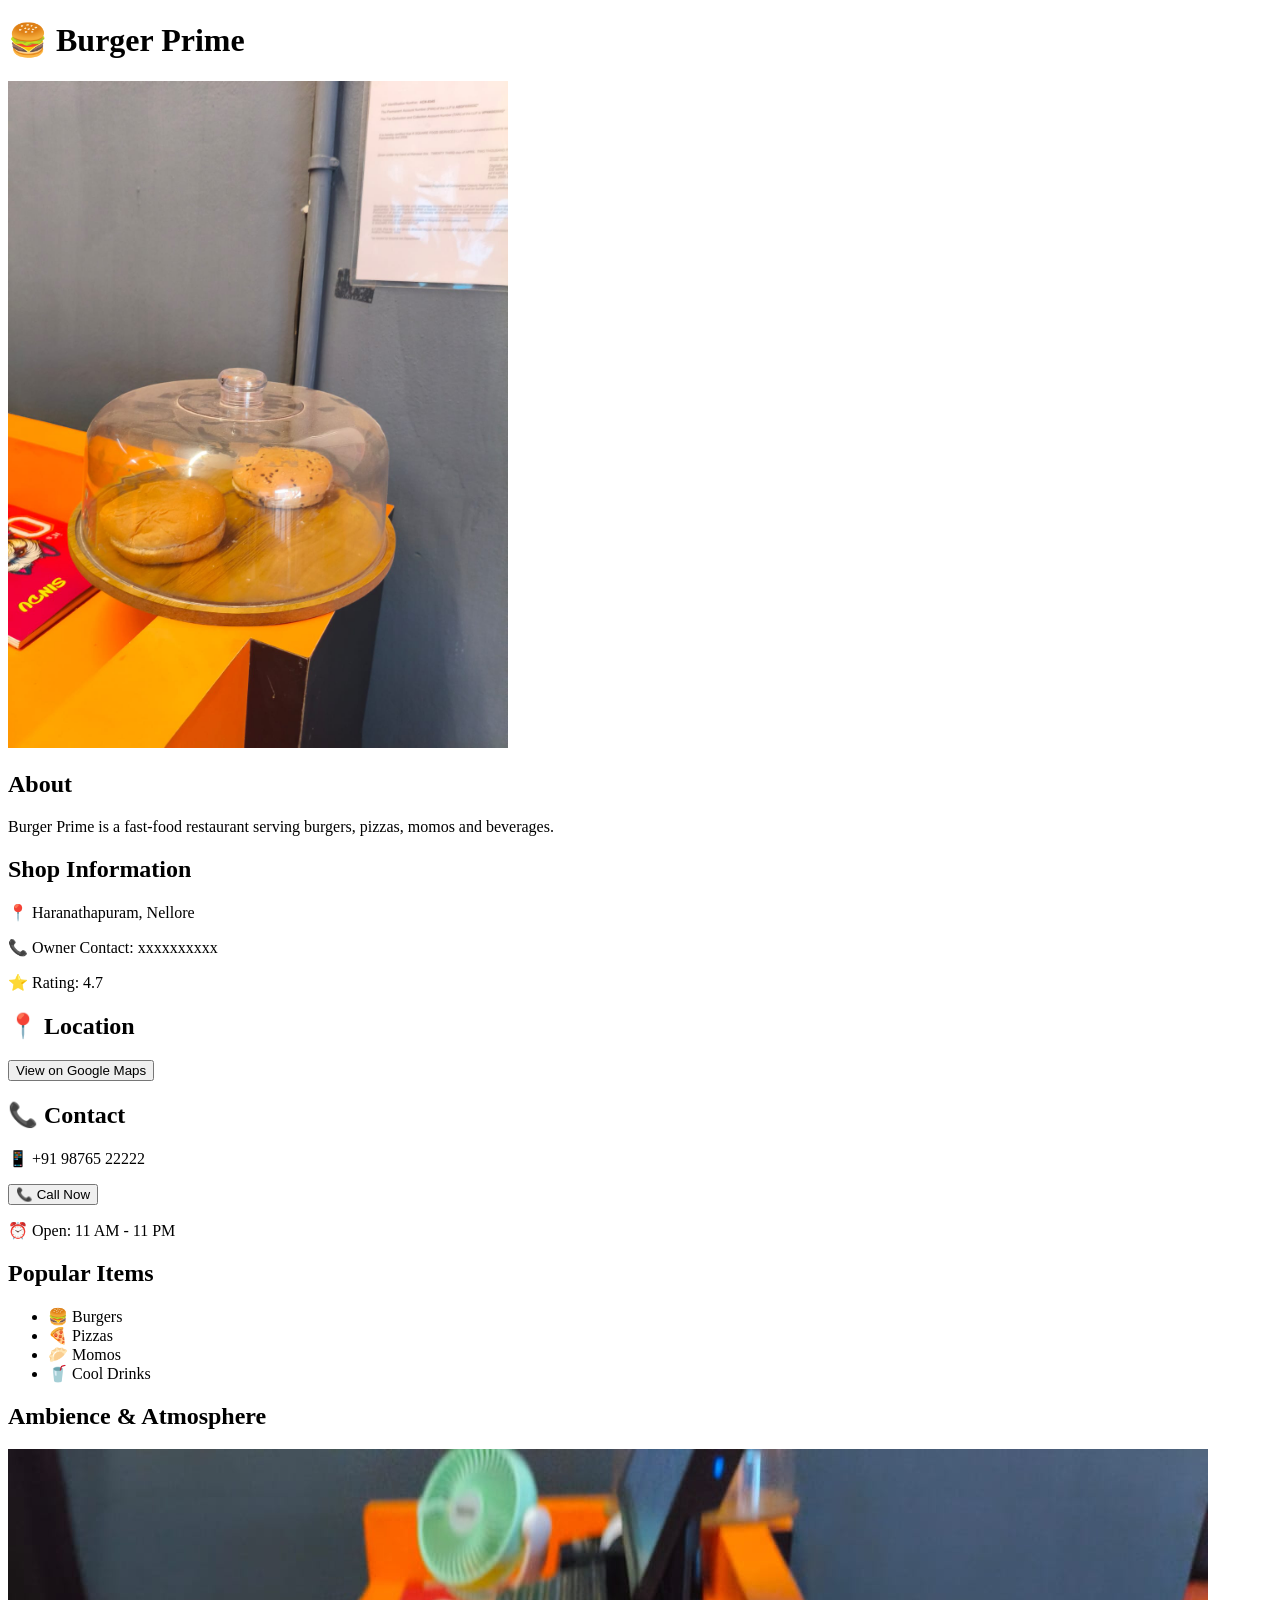
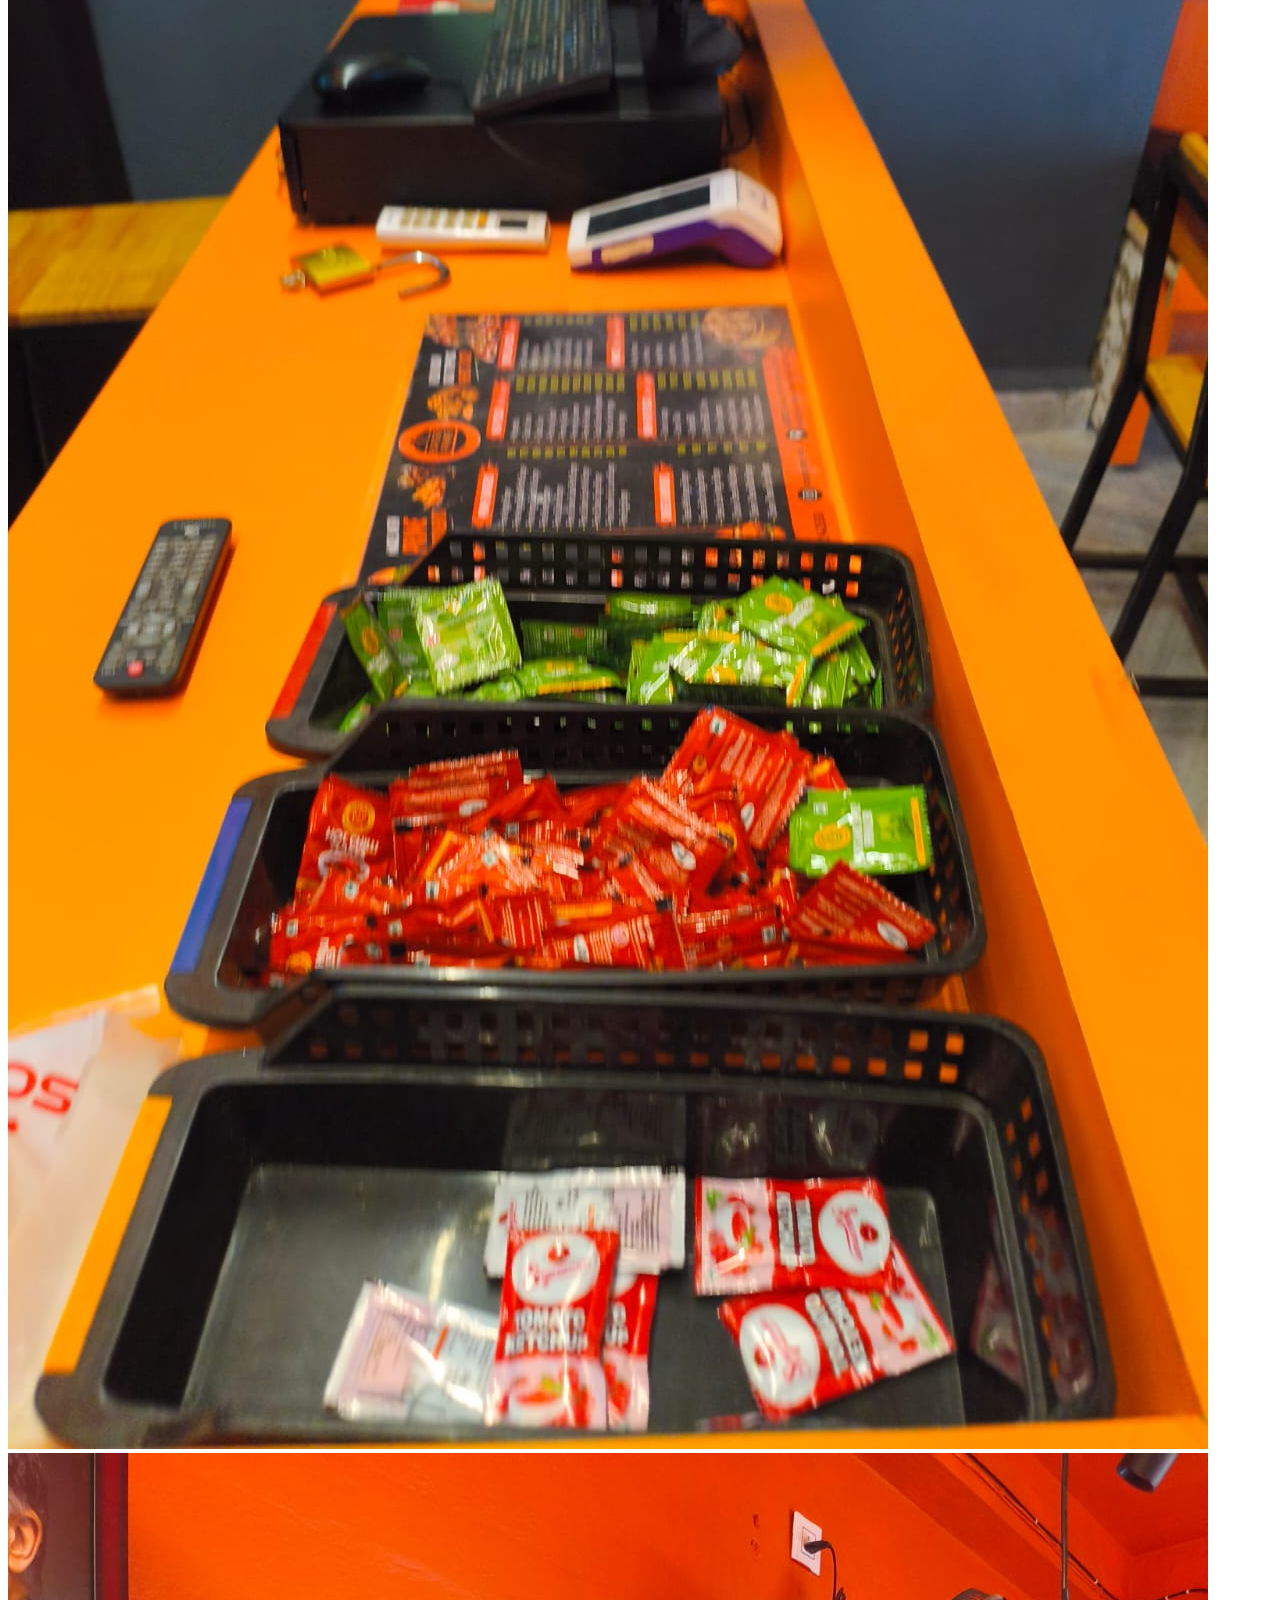
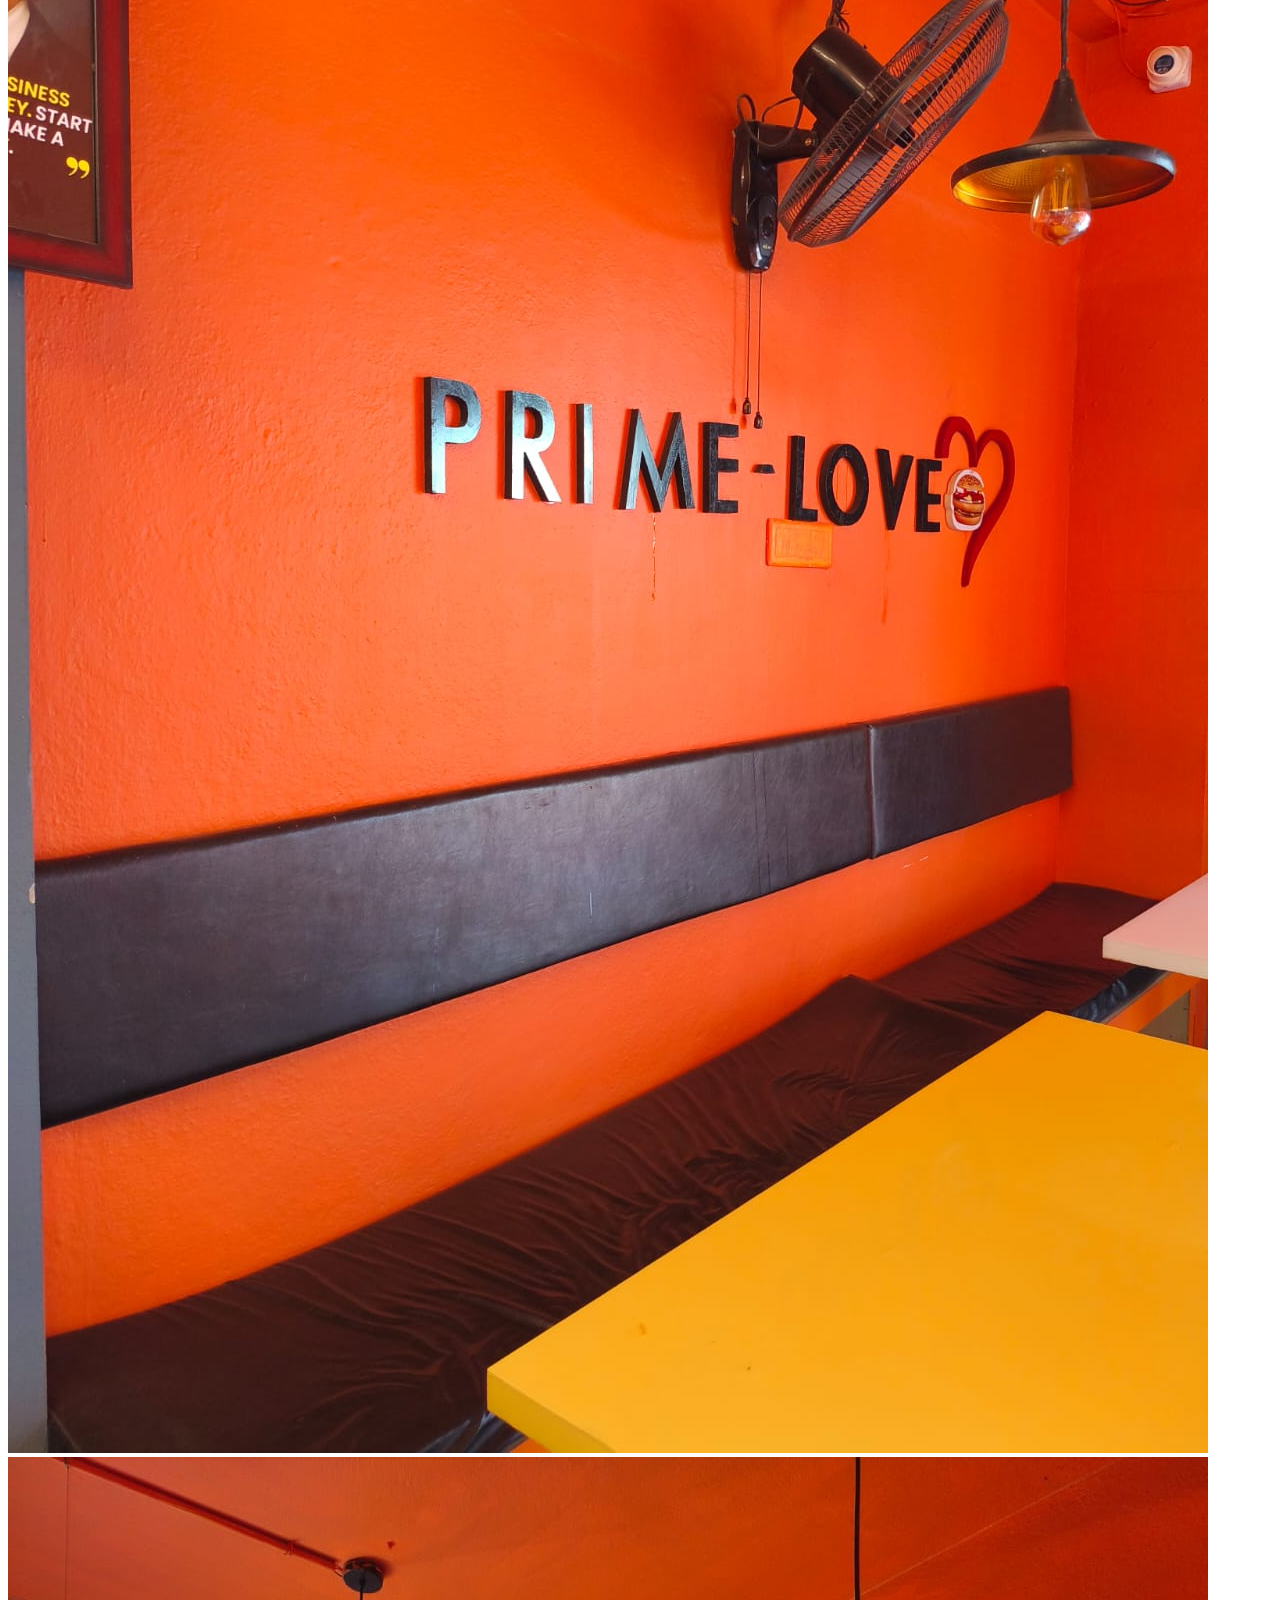
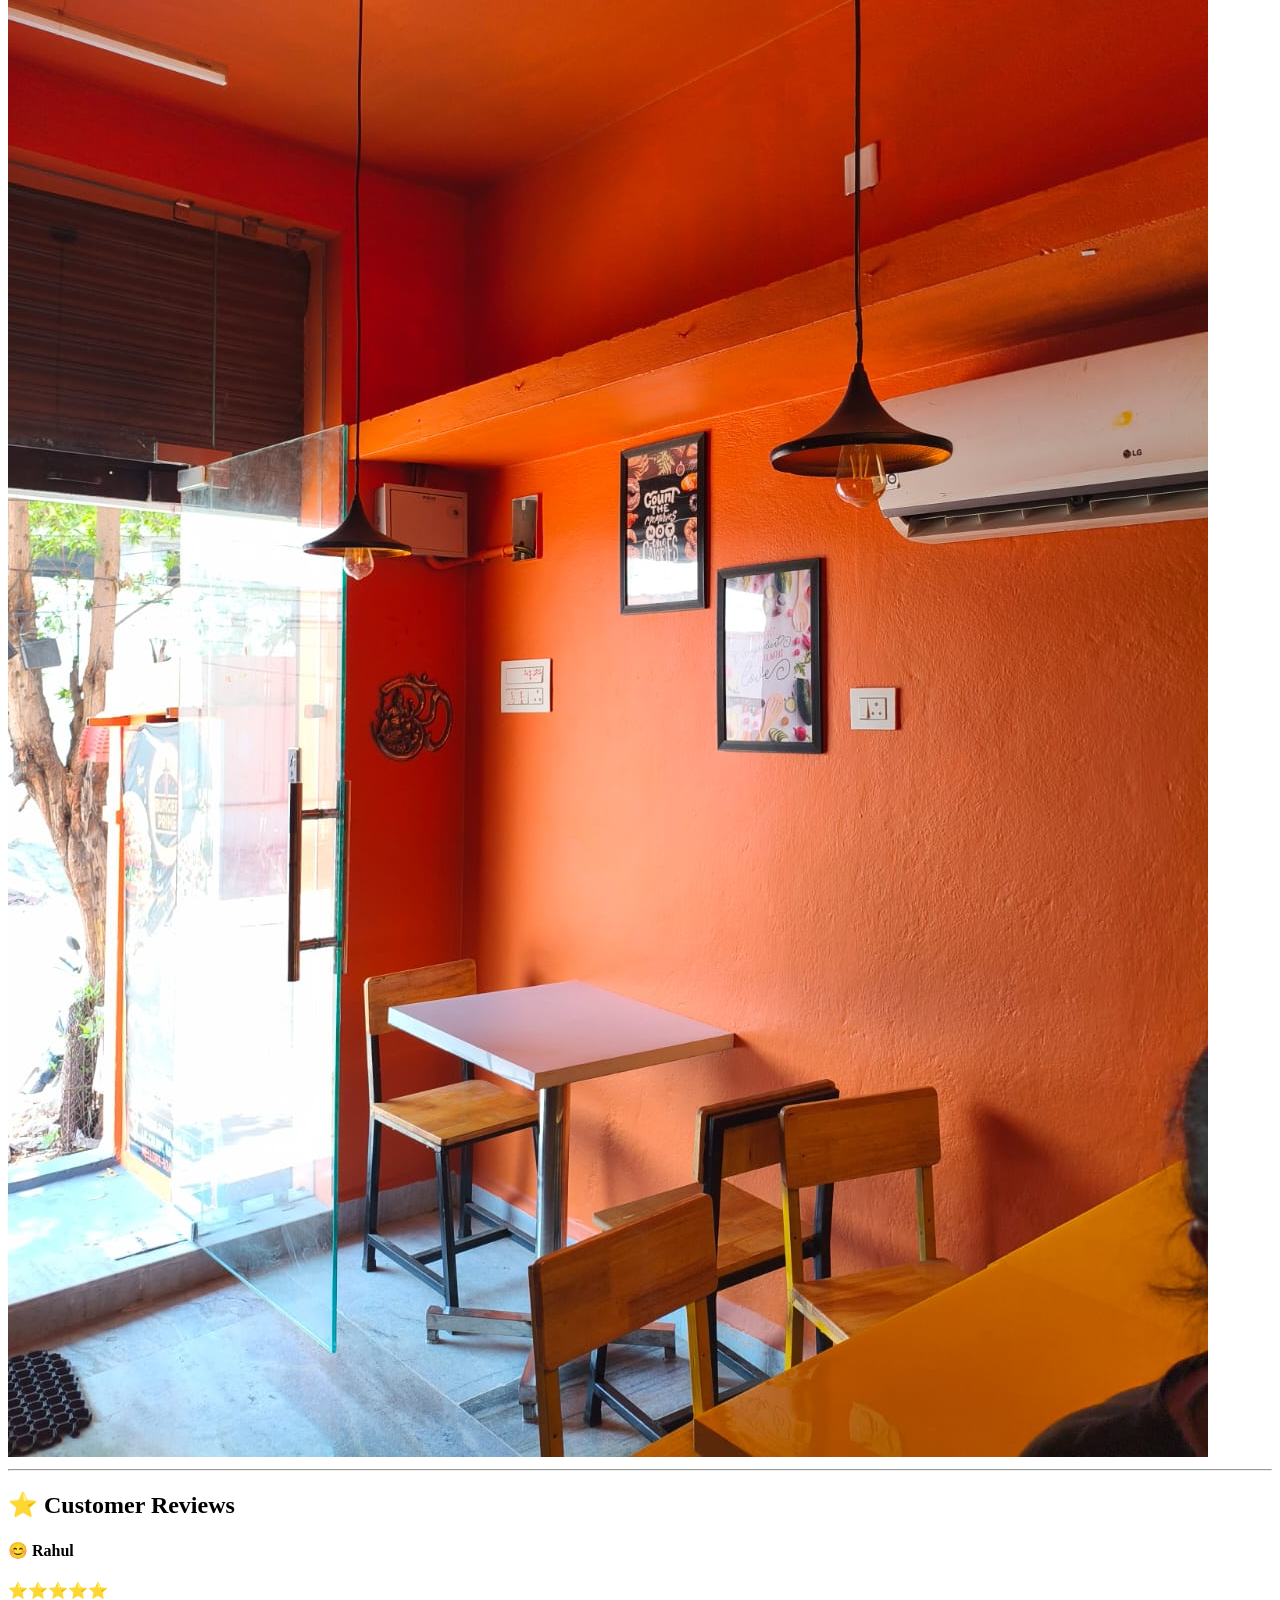
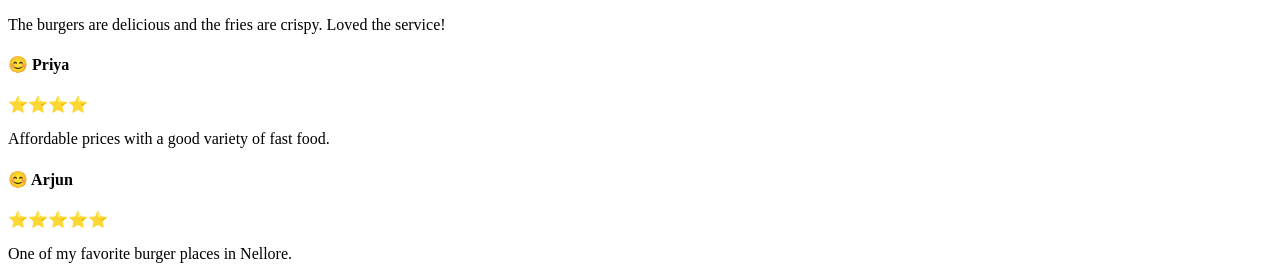
<file: templates/burgerprime.html>
<!DOCTYPE html>
<html>
<head>
    <meta name="viewport" content="width=device-width, initial-scale=1.0">
    <title>Burger Prime</title>
</head>
<body>

<h1>🍔 Burger Prime</h1>

<img src="/static/images/burgerprime.jpg" width="500">

<h2>About</h2>

<p>
Burger Prime is a fast-food restaurant serving burgers,
pizzas, momos and beverages.
</p>

<h2>Shop Information</h2>

<p>📍 Haranathapuram, Nellore</p>

<p>📞 Owner Contact: xxxxxxxxxx</p>

<p>⭐ Rating: 4.7</p>
<h2>📍 Location</h2>

<a href="https://maps.app.goo.gl/4bTT28RCACT42Kar8" target="_blank">
    <button class="location-btn">View on Google Maps</button>
</a>
<h2>📞 Contact</h2>

<p>📱 +91 98765 22222</p>

<a href="tel:+919876522222">
    <button class="call-btn">📞 Call Now</button>
</a>

<p>⏰ Open: 11 AM - 11 PM</p>

<h2>Popular Items</h2>

<ul>
    <li>🍔 Burgers</li>
    <li>🍕 Pizzas</li>
    <li>🥟 Momos</li>
    <li>🥤 Cool Drinks</li>
</ul>

<h2>Ambience & Atmosphere</h2>

<div class="gallery">
    <img src="/static/images/burger1.jpg">
    <img src="/static/images/burger2.jpg">
    <img src="/static/images/burger3.jpg">
</div>
<hr>

<h2>⭐ Customer Reviews</h2>

<div class="review-card">
    <h4>😊 Rahul</h4>
    <p>⭐⭐⭐⭐⭐</p>
    <p>The burgers are delicious and the fries are crispy. Loved the service!</p>
</div>

<div class="review-card">
    <h4>😊 Priya</h4>
    <p>⭐⭐⭐⭐</p>
    <p>Affordable prices with a good variety of fast food.</p>
</div>

<div class="review-card">
    <h4>😊 Arjun</h4>
    <p>⭐⭐⭐⭐⭐</p>
    <p>One of my favorite burger places in Nellore.</p>
</div>
</body>
</html>
</file>
